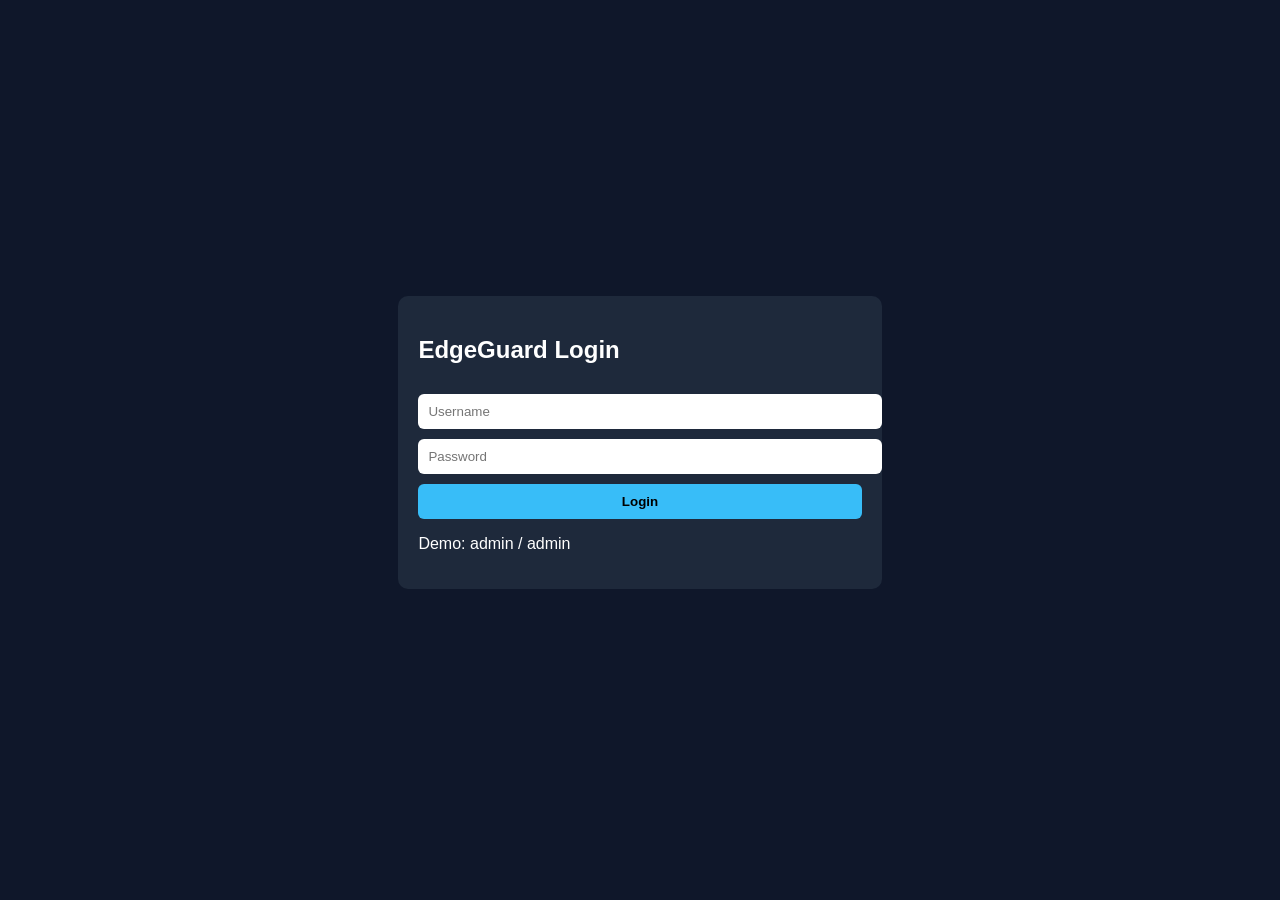
<file: index.html>
<!DOCTYPE html>
<html>
<head>
  <title>EdgeGuard - Login</title>
  <link rel="stylesheet" href="style.css">
</head>
<body class="center">

<div class="card">
  <h2> EdgeGuard Login</h2>
  <input id="user" placeholder="Username">
  <input id="pass" type="password" placeholder="Password">
  <button onclick="login()">Login</button>
  <p>Demo: admin / admin</p>
</div>

<script src="Script.js"></script>
</body>
</html>
</file>
<file: style.css>
body {
  margin: 0;
  font-family: Arial, sans-serif;
  background: #0f172a;
  color: white;
}

.center {
  display: flex;
  justify-content: center;
  align-items: center;
  height: 100vh;
}

.sidebar {
  width: 220px;
  height: 100vh;
  background: #020617;
  position: fixed;
  padding: 20px;
}

.sidebar h2 {
  color: #38bdf8;
}

.sidebar a {
  display: block;
  color: white;
  text-decoration: none;
  padding: 12px;
  margin: 8px 0;
  border-radius: 6px;
}

.sidebar a:hover {
  background: #1e293b;
}

.main {
  margin-left: 240px;
  padding: 20px;
}

.card {
  background: #1e293b;
  padding: 20px;
  border-radius: 10px;
  margin-bottom: 15px;
}

input, button {
  padding: 10px;
  border-radius: 6px;
  border: none;
  width: 100%;
  margin-top: 10px;
}

button {
  background: #38bdf8;
  font-weight: bold;
  cursor: pointer;
}

button:hover {
  background: #0ea5e9;
}

table {
  background: #1e293b;
}
</file>
